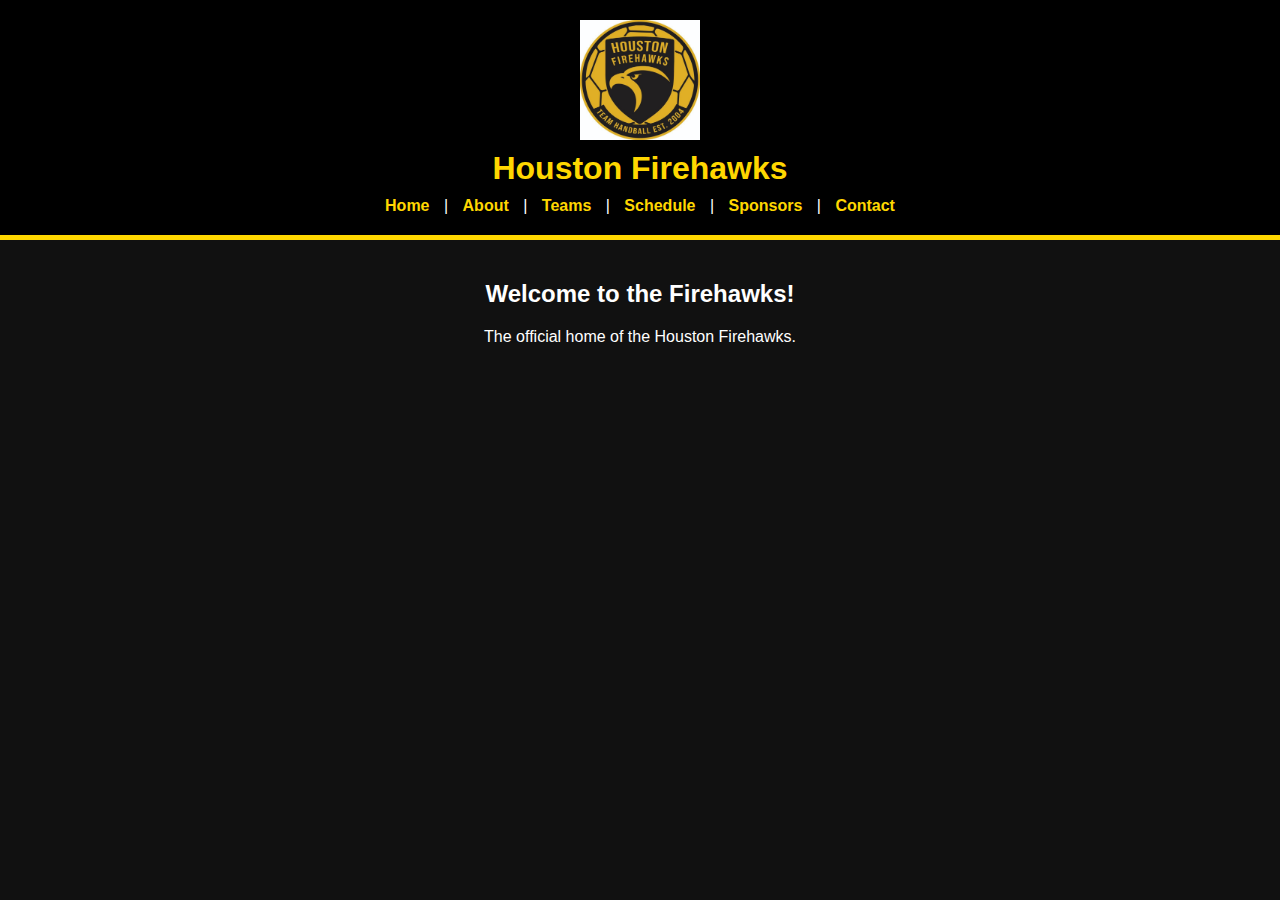
<file: index.html>
<!DOCTYPE html>
<html lang="en">
<head>
  <meta charset="UTF-8">
  <meta name="viewport" content="width=device-width, initial-scale=1.0">
  <title>Houston Firehawks</title>
  <link rel="stylesheet" href="style.css">
</head>
<body>
  <header style="text-align:center; background:#000; padding:20px; border-bottom:5px solid #FFD700;">
    <img src="IMG_7951.jpeg" alt="Houston Firehawks Logo" style="height:120px; display:block; margin:0 auto 10px;">
    <h1 style="color:#FFD700; margin:0;">Houston Firehawks</h1>
    <nav>
      <a href="index.html">Home</a> |
      <a href="about.html">About</a> |
      <a href="teams.html">Teams</a> |
      <a href="schedule.html">Schedule</a> |
      <a href="sponsors.html">Sponsors</a> |
      <a href="contact.html">Contact</a>
    </nav>
  </header>

  <main>
    <h2>Welcome to the Firehawks!</h2>
    <p>The official home of the Houston Firehawks.</p>
  </main>
</body>
</html>
</file>
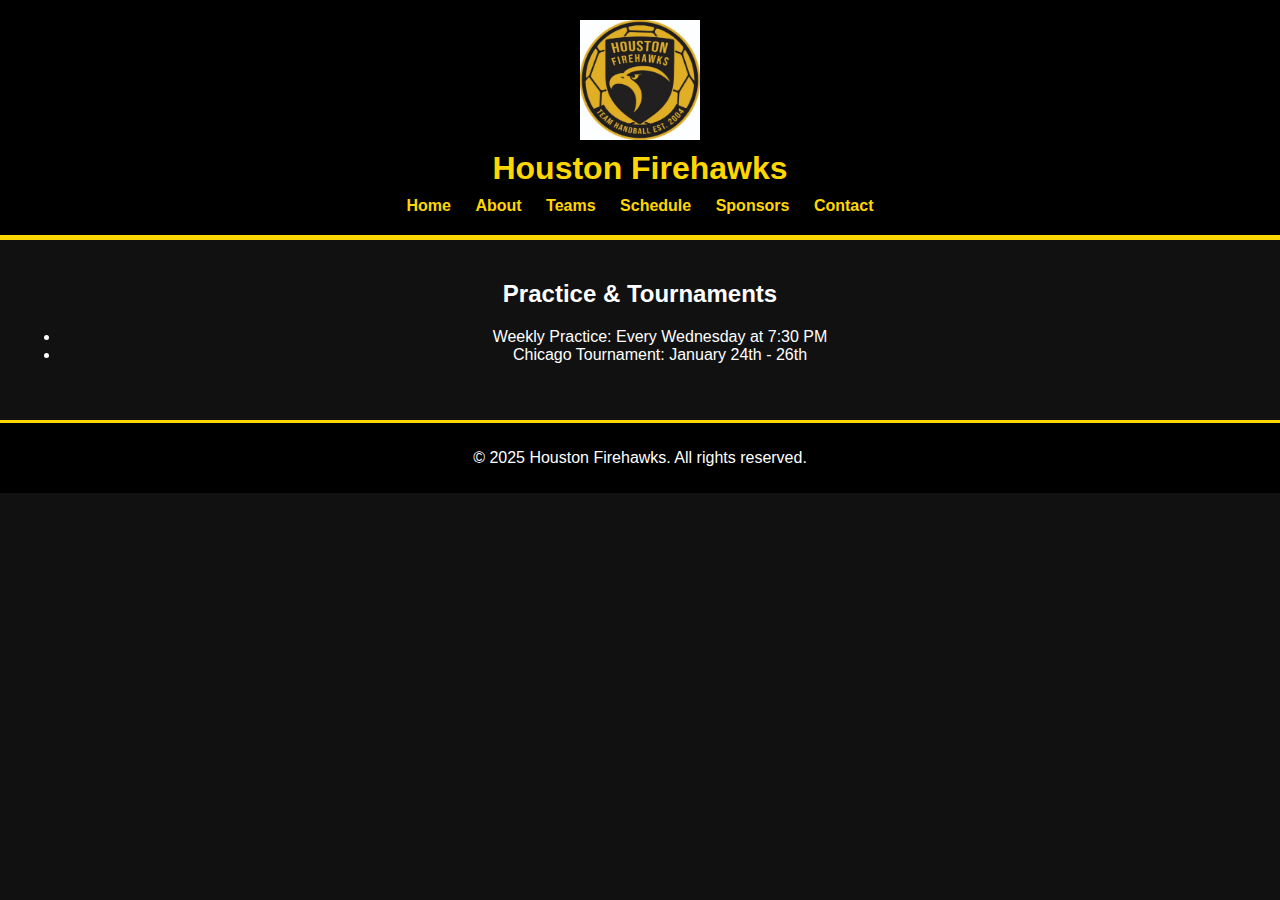
<file: schedule.html>
<!DOCTYPE html>
<html lang="en">
<head>
  <meta charset="UTF-8">
  <meta name="viewport" content="width=device-width, initial-scale=1.0">
  <title>Schedule - Houston Firehawks</title>
  <link rel="stylesheet" href="style.css">
</head>
<body>
  <header>
    <img src="IMG_7951.jpeg" alt="Houston Firehawks Logo" class="logo">
    <h1>Houston Firehawks</h1>
    <nav>
      <a href="index.html">Home</a>
      <a href="about.html">About</a>
      <a href="teams.html">Teams</a>
      <a href="schedule.html">Schedule</a>
      <a href="sponsors.html">Sponsors</a>
      <a href="contact.html">Contact</a>
    </nav>
  </header>

  <main>
    <h2>Practice & Tournaments</h2>
    <ul>
      <li>Weekly Practice: Every Wednesday at 7:30 PM</li>
      <li>Chicago Tournament: January 24th - 26th</li>
    </ul>
  </main>

  <footer>
    <p>&copy; 2025 Houston Firehawks. All rights reserved.</p>
  </footer>
</body>
</html>
</file>
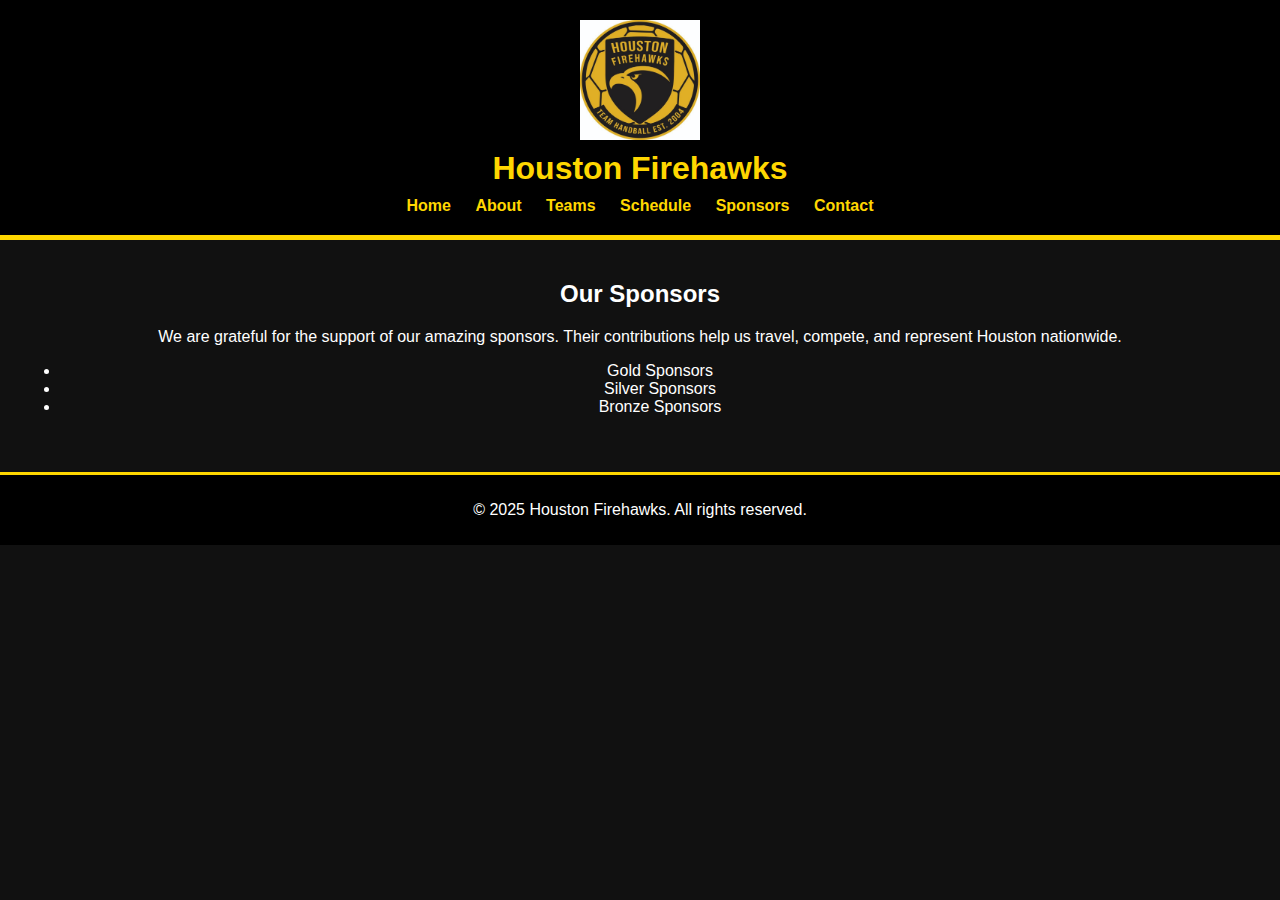
<file: sponsors.html>
<!DOCTYPE html>
<html lang="en">
<head>
  <meta charset="UTF-8">
  <meta name="viewport" content="width=device-width, initial-scale=1.0">
  <title>Sponsors - Houston Firehawks</title>
  <link rel="stylesheet" href="style.css">
</head>
<body>
  <header>
    <img src="IMG_7951.jpeg" alt="Houston Firehawks Logo" class="logo">
    <h1>Houston Firehawks</h1>
    <nav>
      <a href="index.html">Home</a>
      <a href="about.html">About</a>
      <a href="teams.html">Teams</a>
      <a href="schedule.html">Schedule</a>
      <a href="sponsors.html">Sponsors</a>
      <a href="contact.html">Contact</a>
    </nav>
  </header>

  <main>
    <h2>Our Sponsors</h2>
    <p>We are grateful for the support of our amazing sponsors. Their contributions help us travel, compete, and represent Houston nationwide.</p>
    <ul>
      <li>Gold Sponsors</li>
      <li>Silver Sponsors</li>
      <li>Bronze Sponsors</li>
    </ul>
  </main>

  <footer>
    <p>&copy; 2025 Houston Firehawks. All rights reserved.</p>
  </footer>
</body>
</html>
</file>
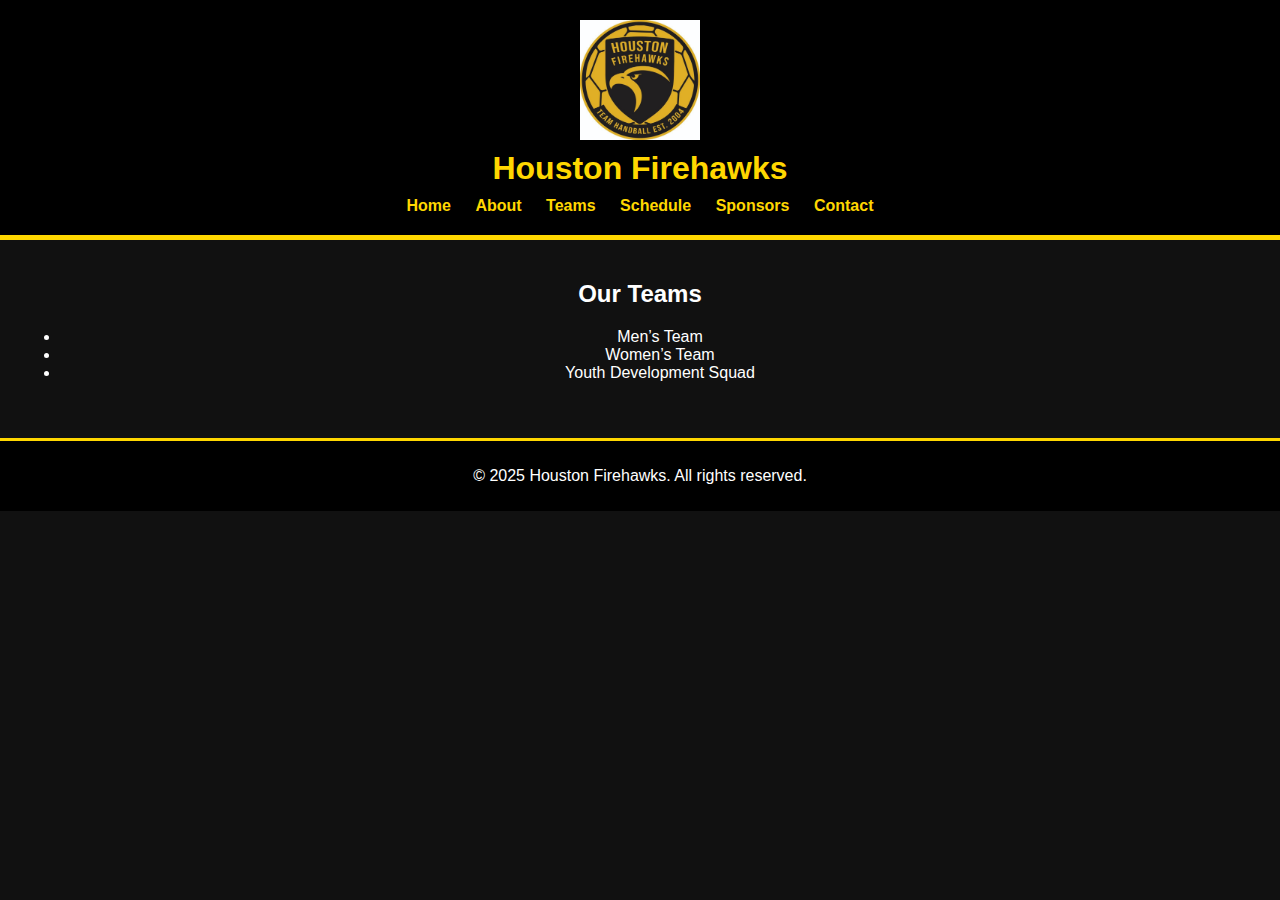
<file: teams.html>
<!DOCTYPE html>
<html lang="en">
<head>
  <meta charset="UTF-8">
  <meta name="viewport" content="width=device-width, initial-scale=1.0">
  <title>Teams - Houston Firehawks</title>
  <link rel="stylesheet" href="style.css">
</head>
<body>
  <header>
    <img src="IMG_7951.jpeg" alt="Houston Firehawks Logo" class="logo">
    <h1>Houston Firehawks</h1>
    <nav>
      <a href="index.html">Home</a>
      <a href="about.html">About</a>
      <a href="teams.html">Teams</a>
      <a href="schedule.html">Schedule</a>
      <a href="sponsors.html">Sponsors</a>
      <a href="contact.html">Contact</a>
    </nav>
  </header>

  <main>
    <h2>Our Teams</h2>
    <ul>
      <li>Men’s Team</li>
      <li>Women’s Team</li>
      <li>Youth Development Squad</li>
    </ul>
  </main>

  <footer>
    <p>&copy; 2025 Houston Firehawks. All rights reserved.</p>
  </footer>
</body>
</html>
</file>
<file: style.css>
body {
  margin: 0;
  font-family: Arial, sans-serif;
  background: #111;
  color: #fff;
  text-align: center;
}

header {
  background: #000;
  border-bottom: 5px solid #FFD700;
  padding: 20px;
}

.logo {
  height: 120px;
  display: block;
  margin: 0 auto 10px;
}

h1 {
  color: #FFD700;
  margin: 0;
}

nav {
  margin-top: 10px;
}

nav a {
  color: #FFD700;
  margin: 0 10px;
  text-decoration: none;
  font-weight: bold;
}

nav a:hover {
  text-decoration: underline;
}

main {
  padding: 20px;
}

footer {
  background: #000;
  padding: 10px;
  margin-top: 20px;
  border-top: 3px solid #FFD700;
}
</file>
